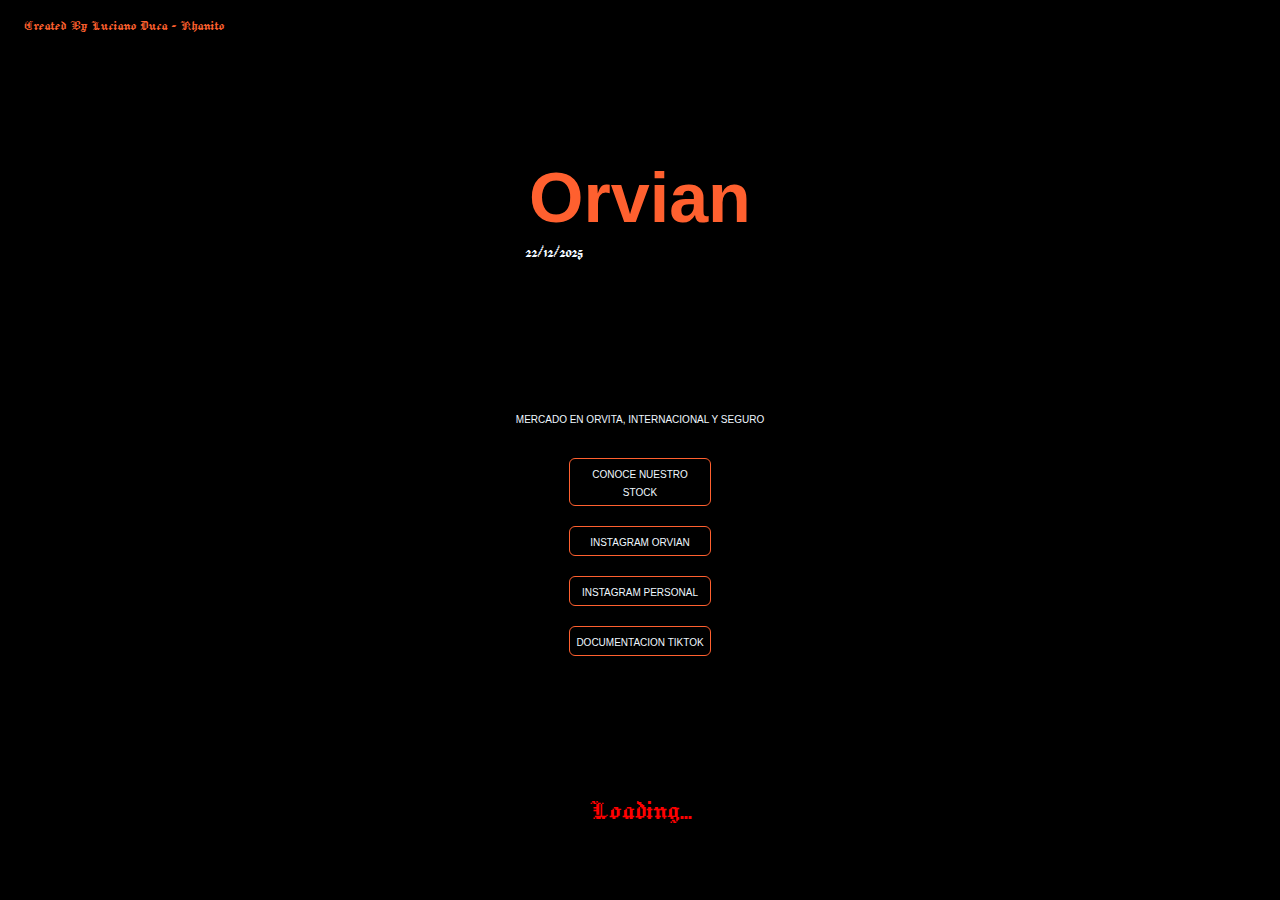
<file: index.html>
<!DOCTYPE html>
<html lang="en">
<head>
    <meta charset="UTF-8">
    <meta name="viewport" content="width=device-width, initial-scale=1.0">
    <title> Orvian Store </title>
    <link rel="shortcut icon" href="adac4976abcf216bf64dacb99f215f17.jpg" type="image/x-icon">
    <link rel="stylesheet" href="style.css">
    <link rel="preconnect" href="https://fonts.googleapis.com">
    <link rel="preconnect" href="https://fonts.gstatic.com" crossorigin>
    <link href="https://fonts.googleapis.com/css2?family=Jacquard+12&display=swap" rel="stylesheet">
</head>
<body>
        <div>
            <div class="credits-box">
                <p class="credits">Created By Luciano Duca - Khanito</p>
            </div>
            <div class="box-logo">
                <div class="contenedor-logo">
                    <h1>Orvian</h1>
                </div>
                <p class="created-in">22/12/2025</p>
            </div>
        </div>
        <div class="eslogan-type">
            <p class="eslogan-text">Mercado en orvita, internacional y seguro</p>
        </div>
        <div class="Options-to-click">
            <li><a href="/pagina productos/productos imagenes buenas/index.html">Conoce Nuestro Stock</a></li>
            <li><a target="_blank" href="https://www.instagram.com/orvian.store/?utm_source=ig_web_button_share_sheet">Instagram Orvian</a></li>
            <li><a target="_blank" href="https://www.instagram.com/khanitouu/">Instagram Personal</a></li>
            <li><a target="_blank" href="https://www.tiktok.com/@khanitouu">Documentacion Tiktok</a></li>
        </div>
        <div class="coming-soon">
            <h3 >Loading...</h3>
        </div>
</body>
</html>
</file>
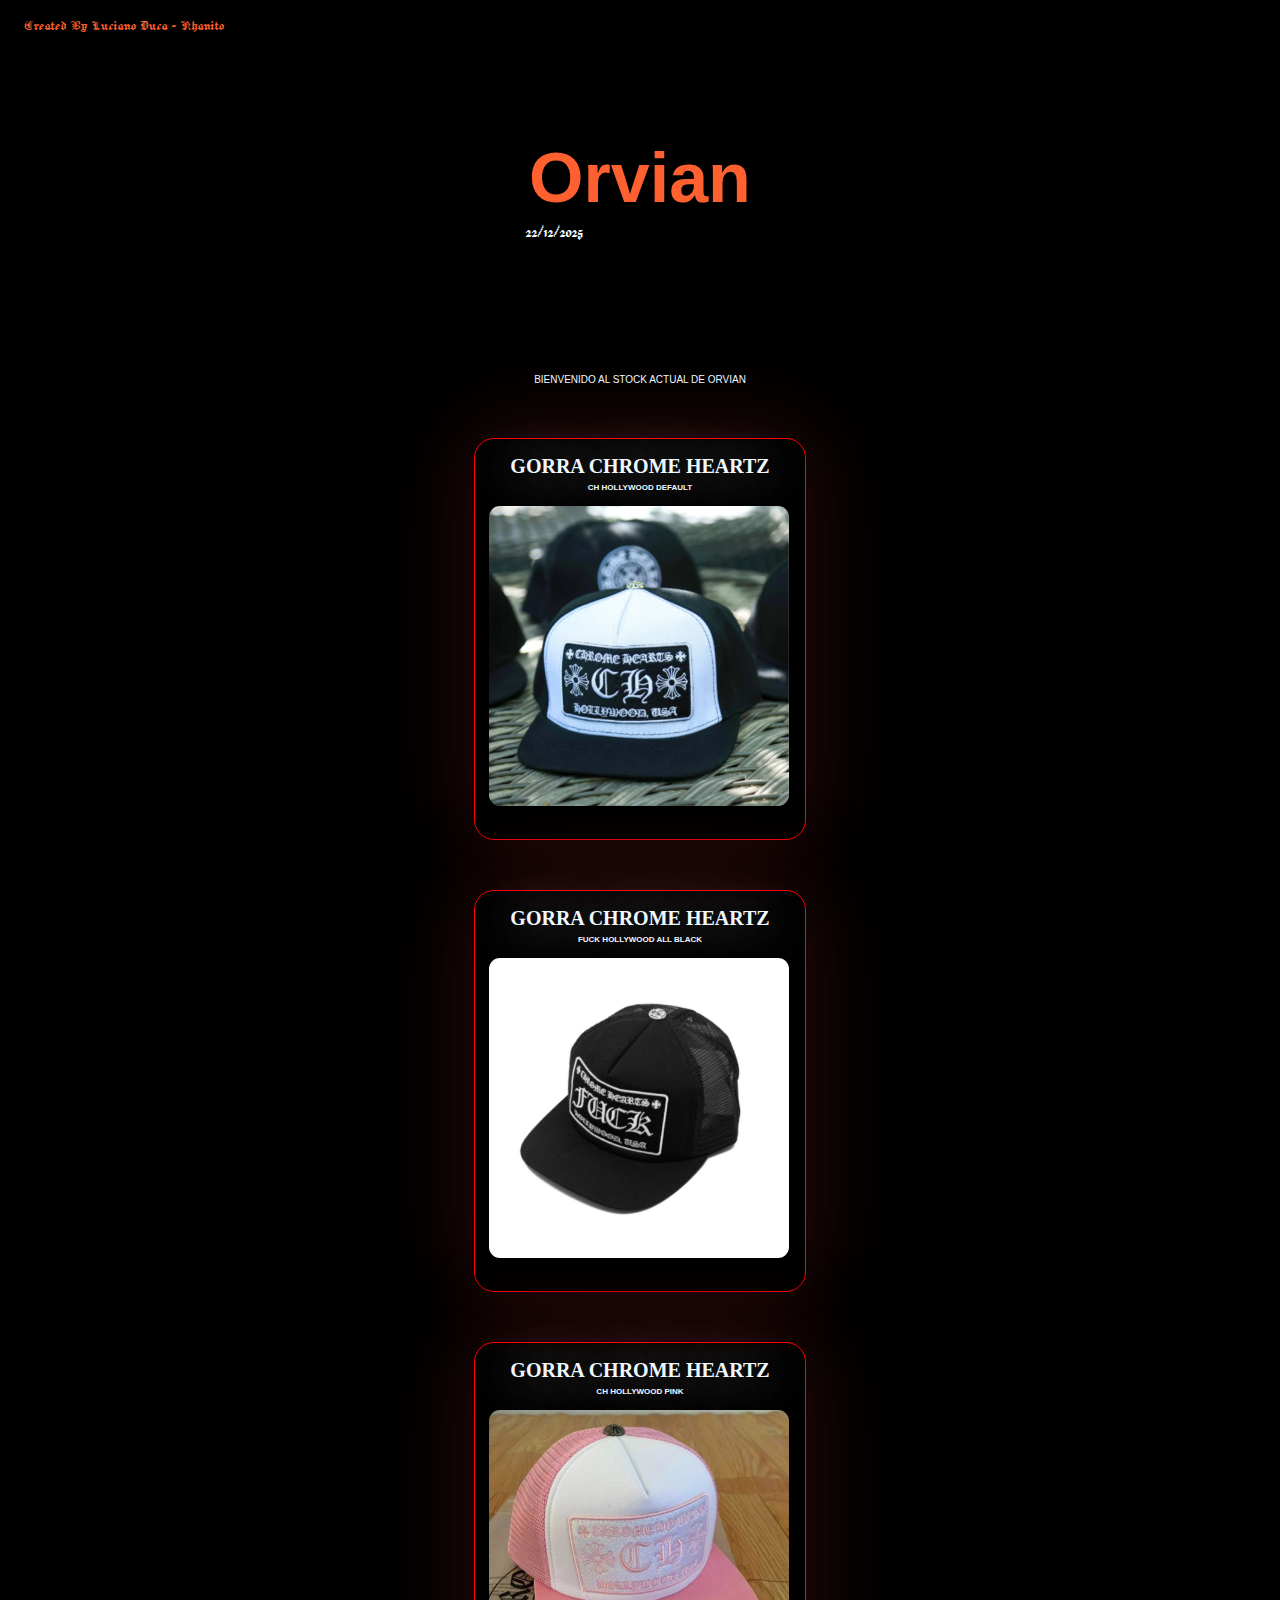
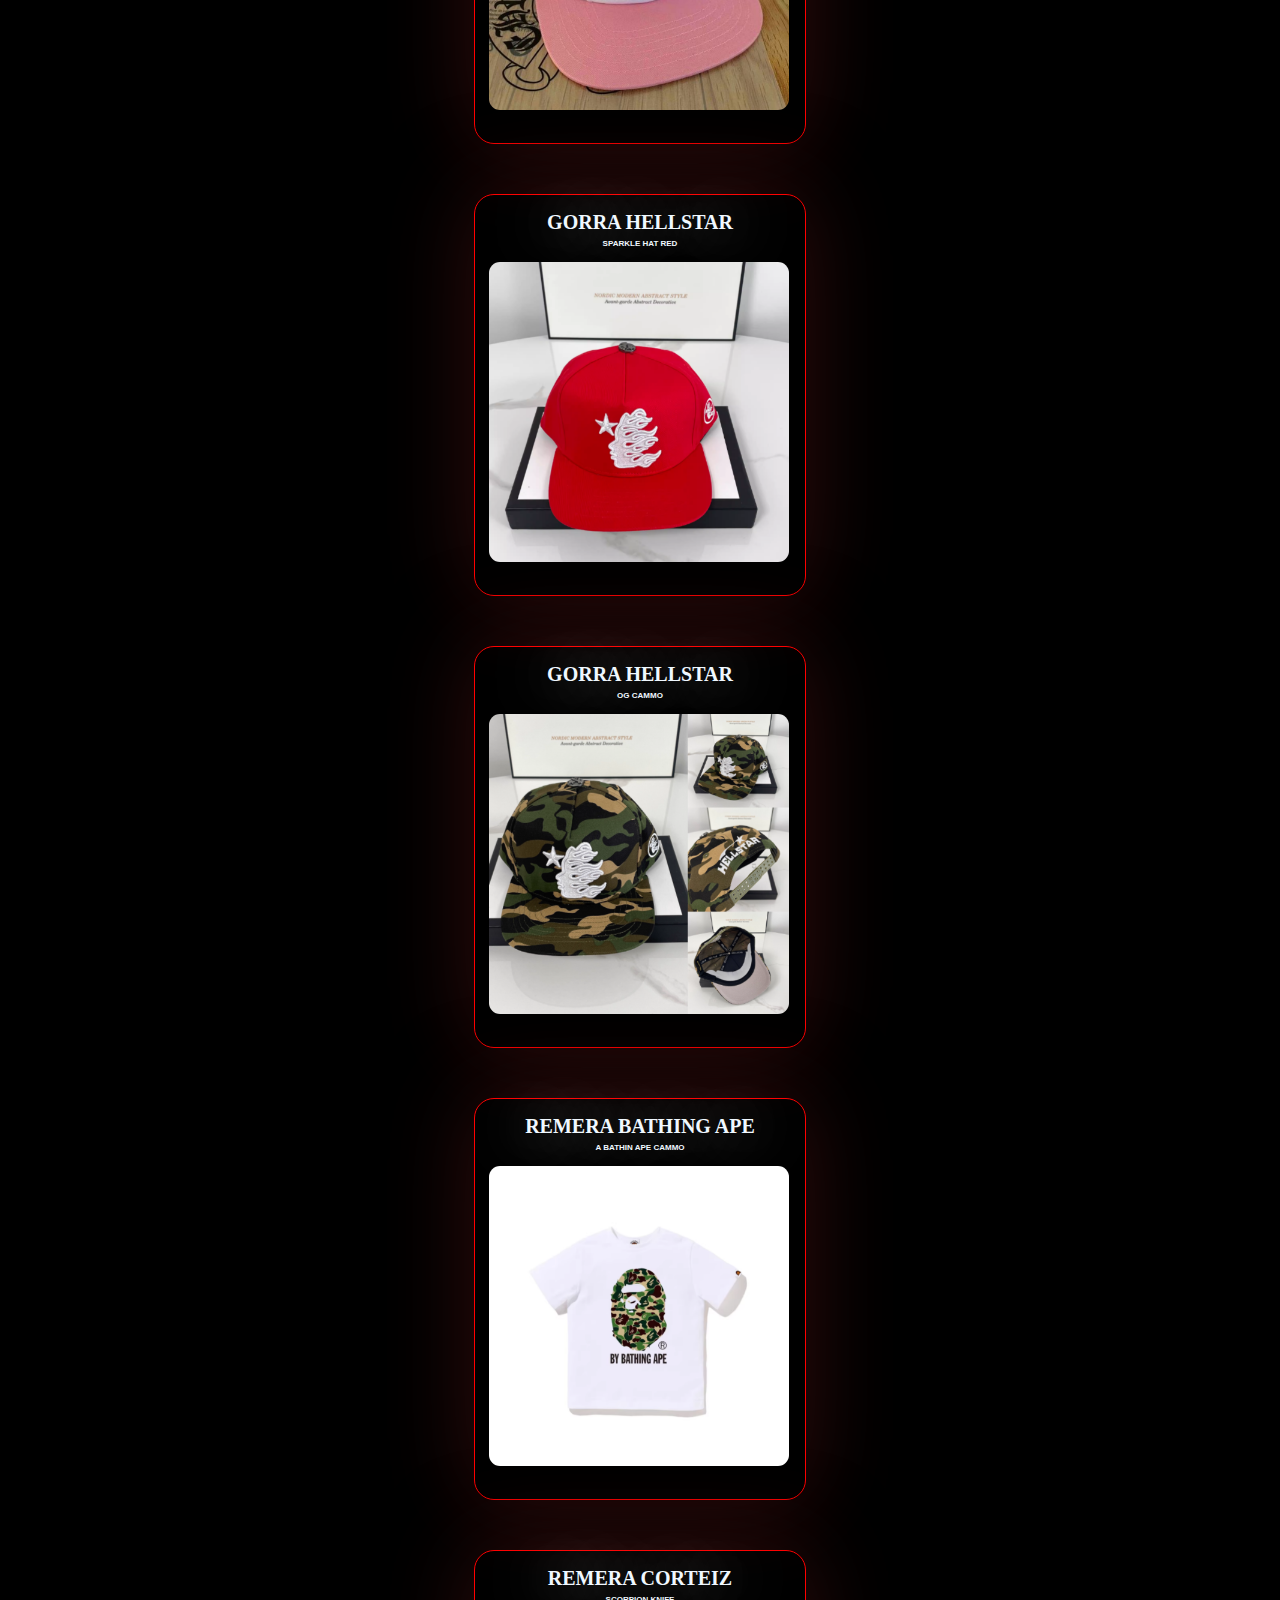
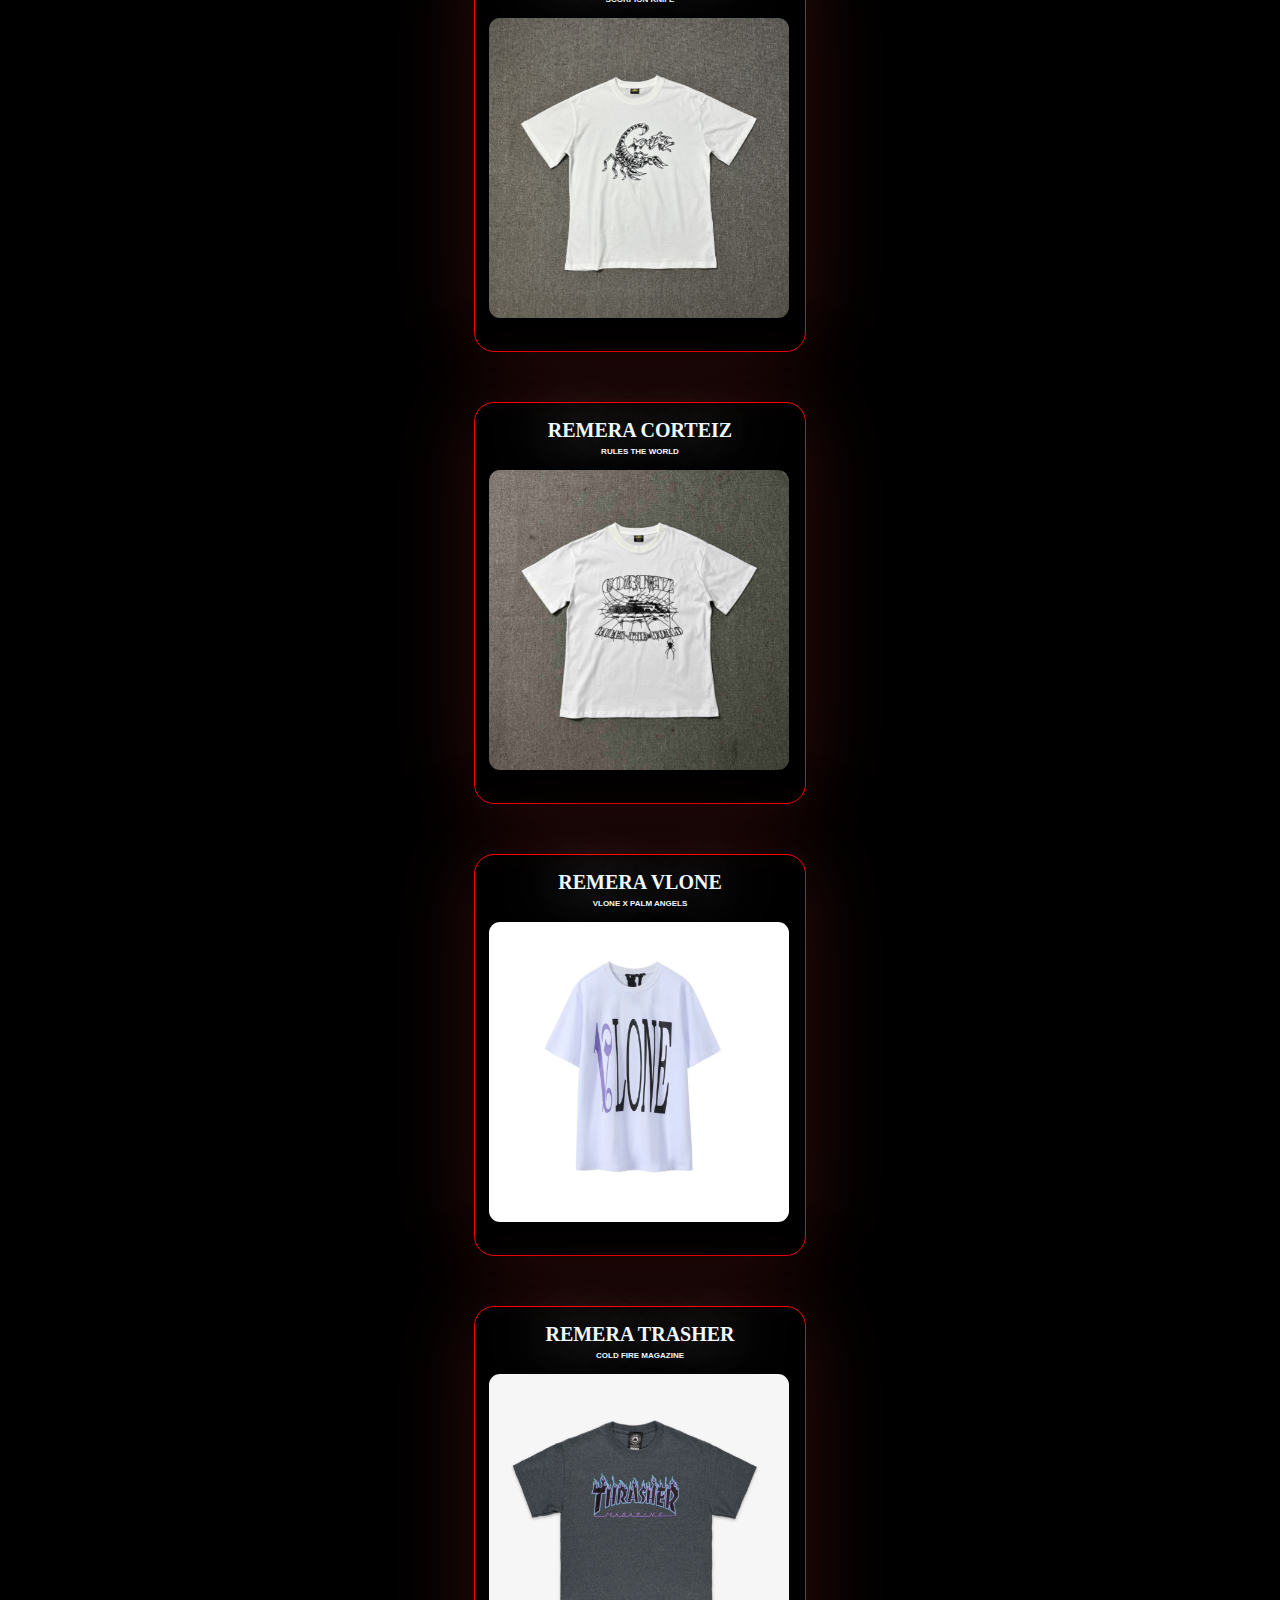
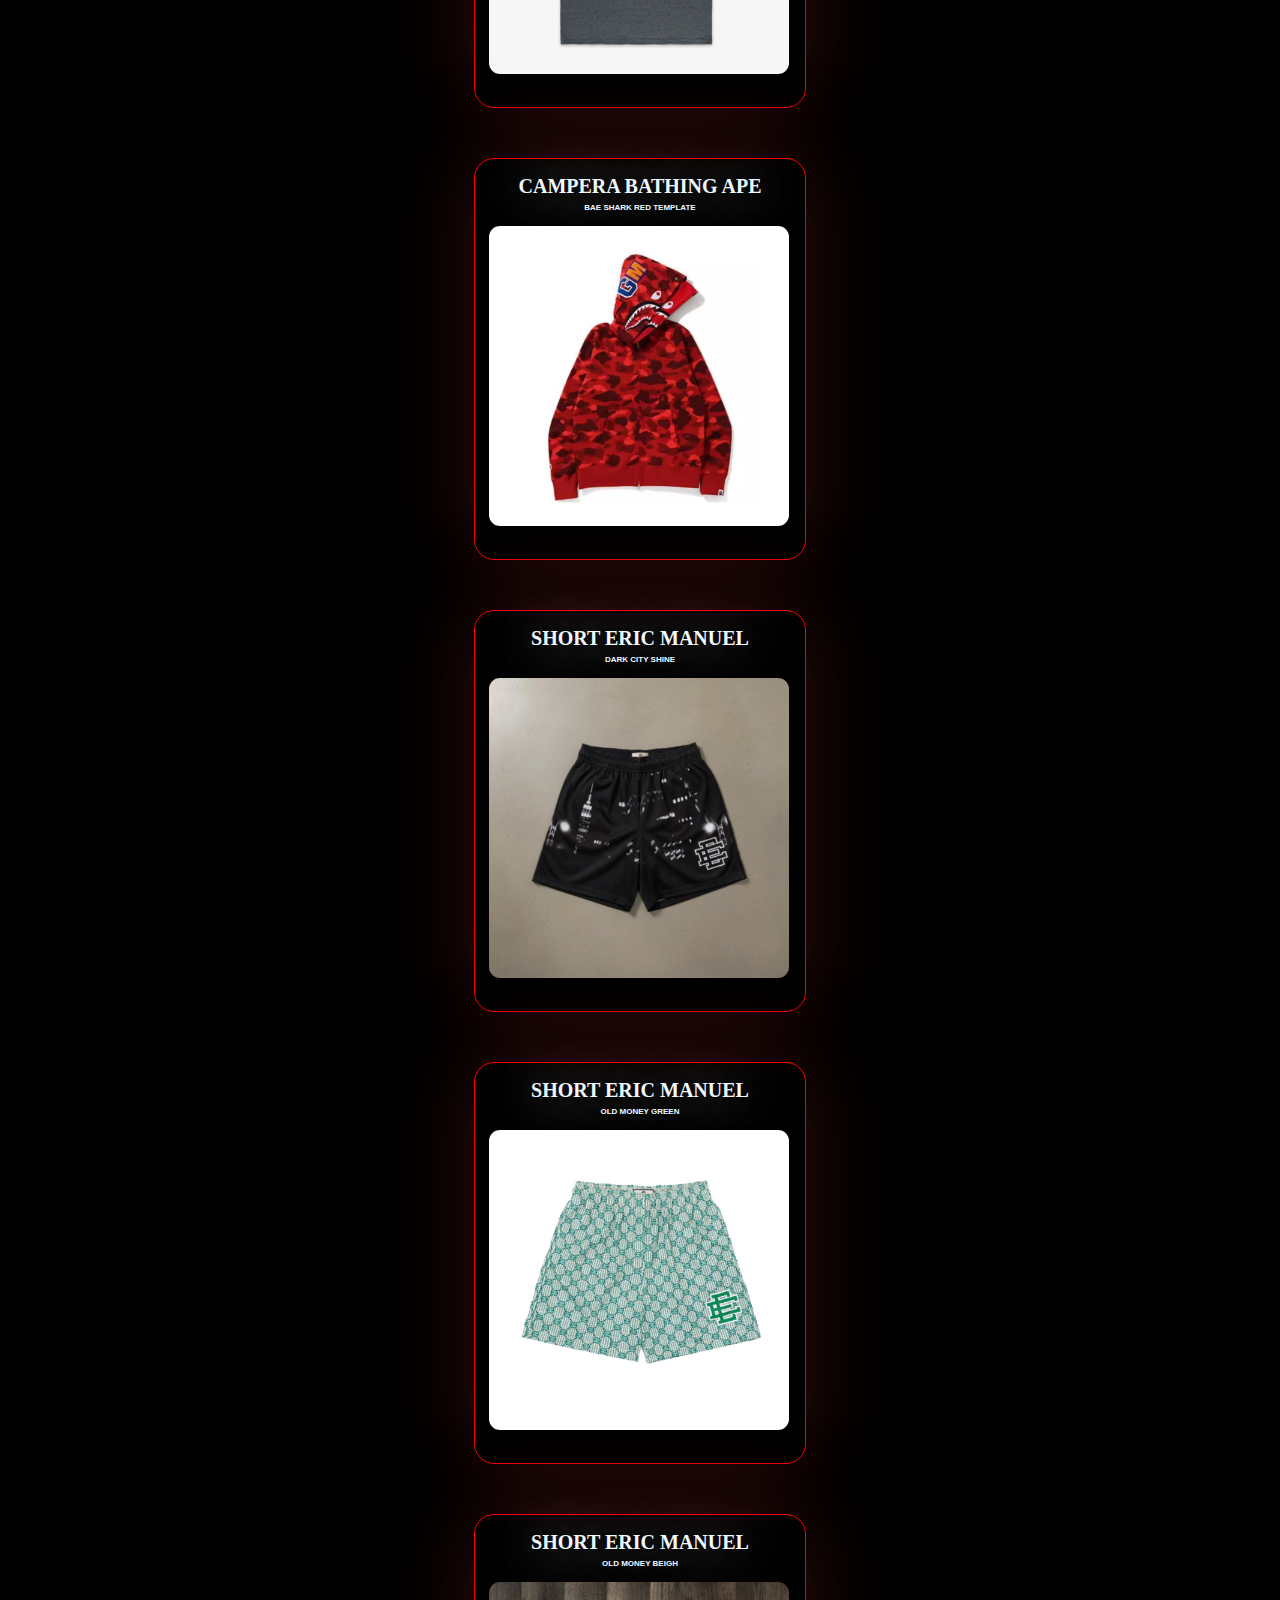
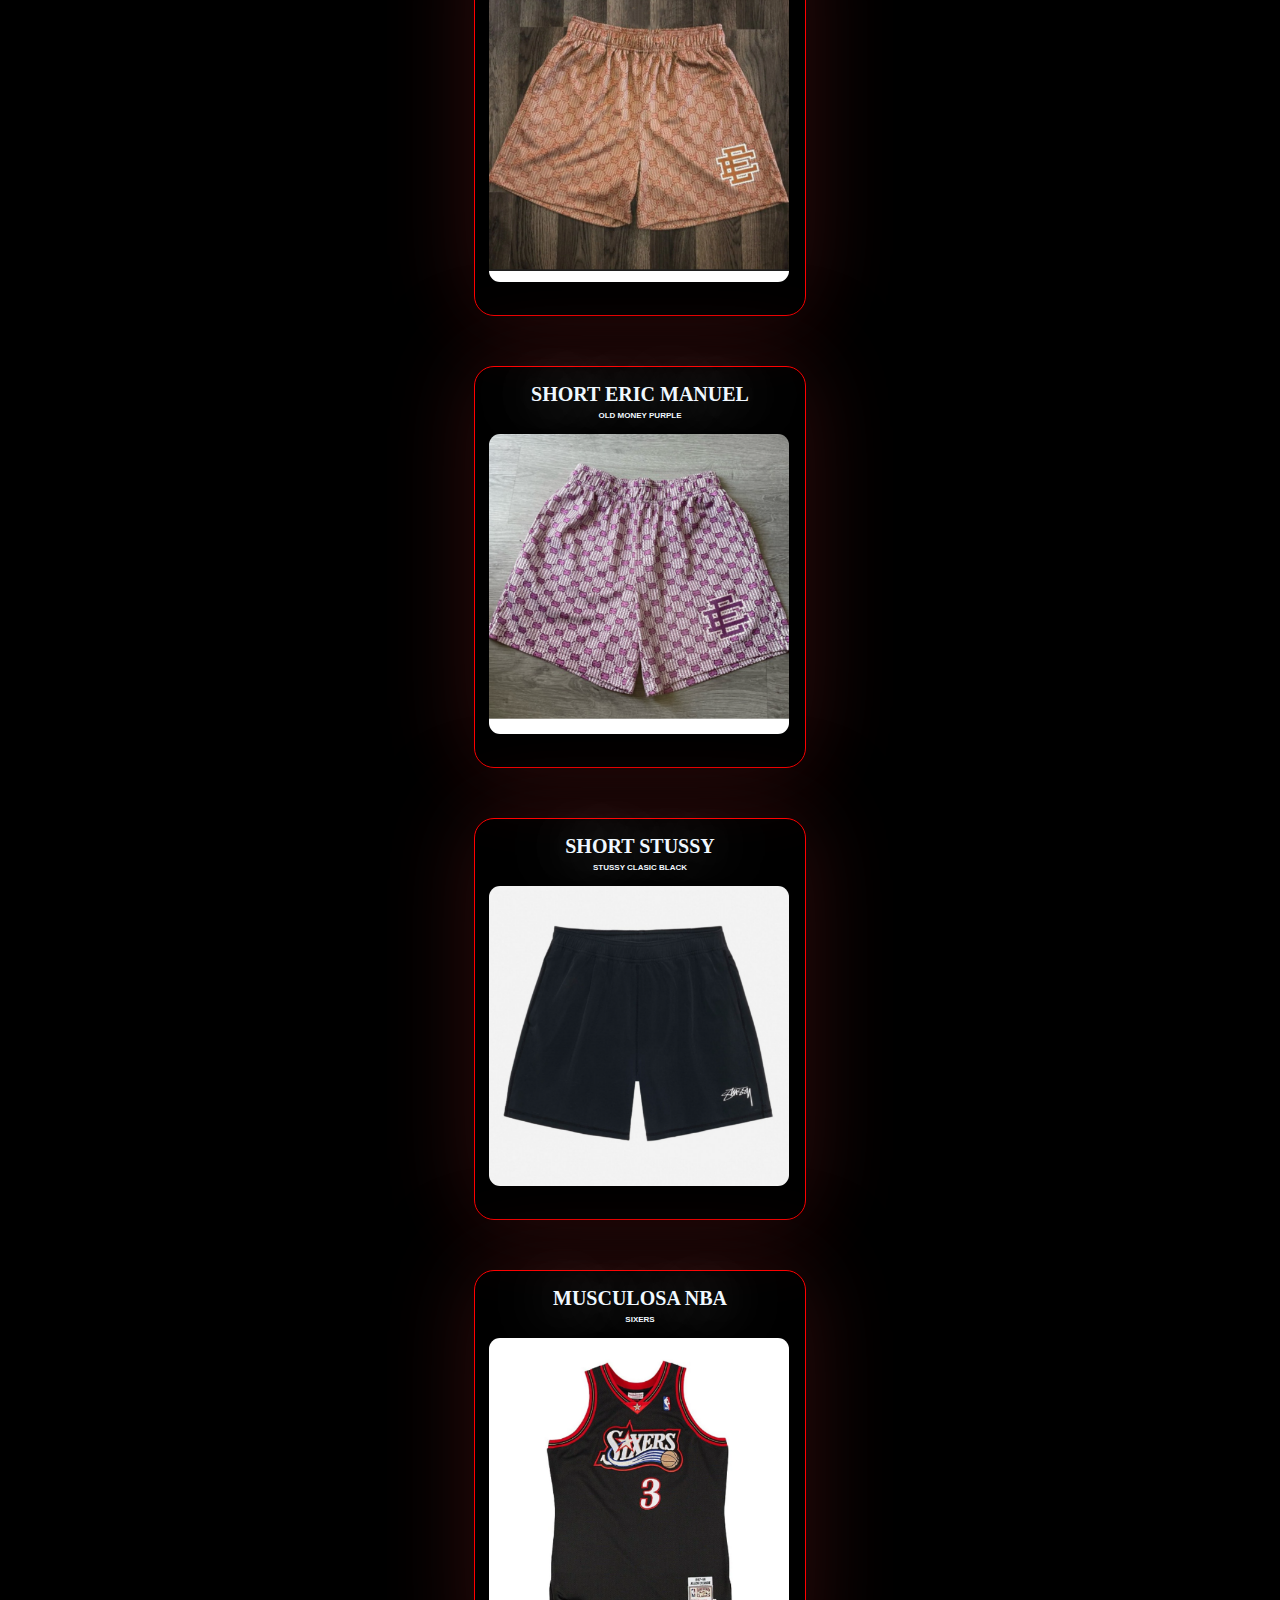
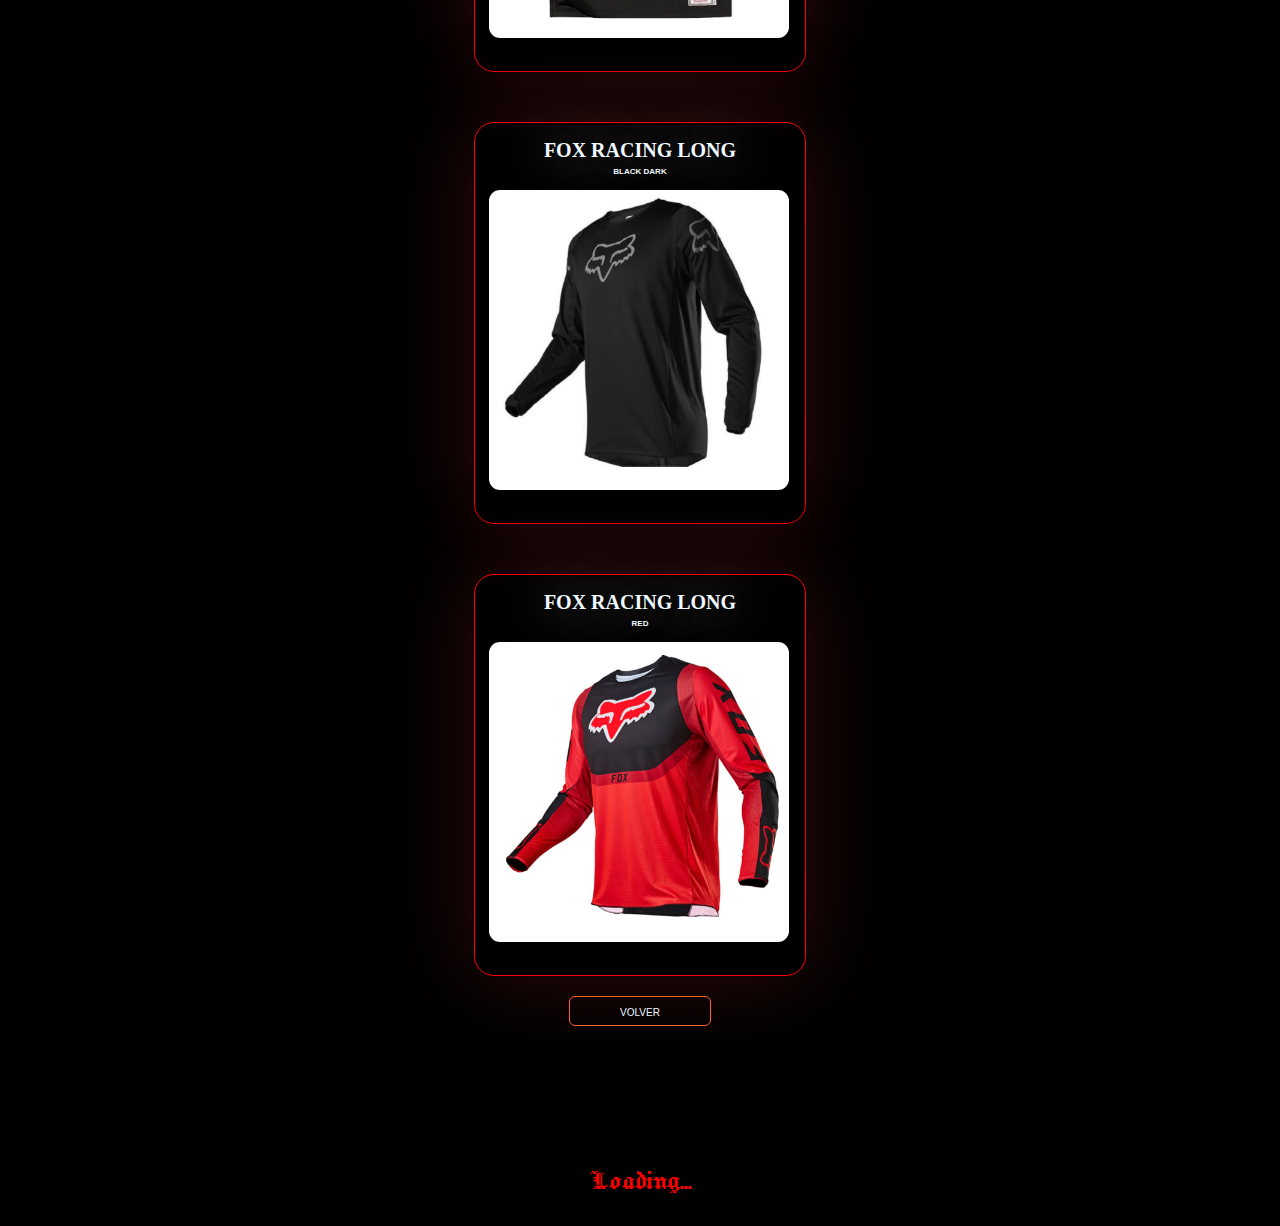
<file: pagina productos/productos imagenes buenas/index.html>
<!DOCTYPE html>
<html lang="en">
<head>
    <meta charset="UTF-8">
    <meta name="viewport" content="width=device-width, initial-scale=1.0">
    <title> Orvian Store </title>
    <link rel="shortcut icon" href="adac4976abcf216bf64dacb99f215f17.jpg" type="image/x-icon">
    <link rel="stylesheet" href="style.css">
    <link rel="preconnect" href="https://fonts.googleapis.com">
    <link rel="preconnect" href="https://fonts.gstatic.com" crossorigin>
    <link href="https://fonts.googleapis.com/css2?family=Jacquard+12&display=swap" rel="stylesheet">
</head>
<body>
        <div>
            <div class="credits-box">
                <p class="credits">Created By Luciano Duca - Khanito</p>
            </div>
            <div class="box-logo">
                <div class="contenedor-logo">
                    <h1>Orvian</h1>
                </div>
                <p class="created-in">22/12/2025</p>
            </div>
        </div>
        <div class="eslogan-type">
            <p class="eslogan-text">Bienvenido al Stock Actual de Orvian</p>
        </div>


        <div class="box-g">
            <div class="box-model-stock">
                <h5>Gorra Chrome Heartz</h5>
                <h6>CH Hollywood Default</h6>
                <img class="box-stock-img"  src="/pagina productos/productos imagenes buenas/productos/2.png" alt="Gorra Chrome Heartz">
            </div>
            <div class="box-model-stock">
                <h5>Gorra Chrome Heartz</h5>
                <h6>Fuck Hollywood All Black</h6>
                <img class="box-stock-img"  src="/pagina productos/productos imagenes buenas/productos/1.jpg" alt="Gorra Chrome Heartz">
            </div>
            <div class="box-model-stock">
                <h5>Gorra Chrome Heartz</h5>
                <h6>CH Hollywood Pink</h6>
                <img class="box-stock-img"  src="/pagina productos/productos imagenes buenas/productos/3.png" alt="Gorra Chrome Heartz">
            </div>
            <div class="box-model-stock">
                <h5>Gorra HellStar</h5>
                <h6>Sparkle hat red</h6>
                <img class="box-stock-img"  src="/pagina productos/productos imagenes buenas/productos/4.png" alt="Gorra Chrome Heartz">
            </div>
            <div class="box-model-stock">
                <h5>Gorra HellStar</h5>
                <h6>OG Cammo</h6>
                <img class="box-stock-img"  src="/pagina productos/productos imagenes buenas/productos/5.png" alt="Gorra Chrome Heartz">
            </div>
            <div class="box-model-stock">
                <h5>Remera Bathing Ape</h5>
                <h6>A bathin ape cammo</h6>
                <img class="box-stock-img"  src="/pagina productos/productos imagenes buenas/productos/7.png" alt="Gorra Chrome Heartz">
            </div>
            <div class="box-model-stock">
                <h5>Remera Corteiz</h5>
                <h6>Scorpion Knife</h6>
                <img class="box-stock-img"  src="/pagina productos/productos imagenes buenas/productos/9.png" alt="Gorra Chrome Heartz">
            </div>
            <div class="box-model-stock">
                <h5>Remera Corteiz</h5>
                <h6>Rules The World</h6>
                <img class="box-stock-img"  src="/pagina productos/productos imagenes buenas/productos/8.png" alt="Gorra Chrome Heartz">
            </div>
            <div class="box-model-stock">
                <h5>Remera Vlone</h5>
                <h6>Vlone x Palm Angels</h6>
                <img class="box-stock-img"  src="/pagina productos/productos imagenes buenas/productos/11.png" alt="Gorra Chrome Heartz">
            </div>
            <div class="box-model-stock">
                <h5>Remera Trasher</h5>
                <h6>Cold Fire Magazine</h6>
                <img class="box-stock-img"  src="/pagina productos/productos imagenes buenas/productos/12.png" alt="Gorra Chrome Heartz">
            </div>
            <div class="box-model-stock">
                <h5>Campera Bathing Ape</h5>
                <h6>Bae Shark Red Template</h6>
                <img class="box-stock-img"  src="/pagina productos/productos imagenes buenas/productos/10.png" alt="Gorra Chrome Heartz">
            </div>
            <div class="box-model-stock">
                <h5>Short Eric Manuel</h5>
                <h6>Dark city shine</h6>
                <img class="box-stock-img"  src="/pagina productos/productos imagenes buenas/productos/17.png" alt="Gorra Chrome Heartz">
            </div>
            <div class="box-model-stock">
                <h5>Short Eric Manuel</h5>
                <h6>Old Money Green </h6>
                <img class="box-stock-img"  src="/pagina productos/productos imagenes buenas/productos/13.png" alt="Gorra Chrome Heartz">
            </div>
            <div class="box-model-stock">
                <h5>Short Eric Manuel</h5>
                <h6>Old Money Beigh </h6>
                <img class="box-stock-img"  src="/pagina productos/productos imagenes buenas/productos/14.png" alt="Gorra Chrome Heartz">
            </div>
            <div class="box-model-stock">
                <h5>Short Eric Manuel</h5>
                <h6>Old Money Purple </h6>
                <img class="box-stock-img"  src="/pagina productos/productos imagenes buenas/productos/15.png" alt="Gorra Chrome Heartz">
            </div>
            <div class="box-model-stock">
                <h5>Short Stussy</h5>
                <h6>Stussy Clasic Black </h6>
                <img class="box-stock-img"  src="/pagina productos/productos imagenes buenas/productos/18.png" alt="Gorra Chrome Heartz">
            </div>
            <div class="box-model-stock">
                <h5>Musculosa NBA</h5>
                <h6> Sixers </h6>
                <img class="box-stock-img"  src="/pagina productos/productos imagenes buenas/productos/6.png" alt="Gorra Chrome Heartz">
            </div>
            <div class="box-model-stock">
                <h5>Fox Racing long</h5>
                <h6>Black Dark</h6>
                <img class="box-stock-img"  src="/pagina productos/productos imagenes buenas/productos/19.png" alt="Gorra Chrome Heartz">
            </div>
            <div class="box-model-stock">
                <h5>Fox Racing long</h5>
                <h6>Red</h6>
                <img class="box-stock-img"  src="/pagina productos/productos imagenes buenas/productos/20.png" alt="Gorra Chrome Heartz">
            </div>
        </div>


        <div class="Options-to-click">
            <li><a href="/index.html">Volver</a></li>
        </div>
        <div class="coming-soon">
            <h3 >Loading...</h3>
        </div>
</body>
</html>
</file>
<file: style.css>
.credits-box
{
width: 210px;
margin-left: 20px;
}

.credits
{


font-family: "Jacquard 12", system-ui;
font-weight: 400;
font-style: normal;
font-size: 15px;

}

.created-in{
    font-family: "Jacquard 12", system-ui;
    font-size: 19px;
    color: aliceblue;
    margin: 0;
}
.credits:hover
{
    color: aliceblue;
    text-shadow: 0px 0px 10px white;
}

h1
{
    margin: 0;
    color: rgb(255, 96, 47);
    text-align: center ;
    font-size:70px;
    font-family:'Lucida Sans', 'Lucida Sans Regular', 'Lucida Grande', 'Lucida Sans Unicode', Geneva, Verdana, sans-serif;

}

h1:hover
{
    text-shadow: 0px 0px 100px rgb(255, 0, 0);
}


body{
    margin: auto;
    background-color: black;

}   

.eslogan-type
{
    text-align: center;
    width: 260px;
    height: 20px;
    margin: 30px auto;
}

.eslogan-type:hover
{
background-color: rgb(255, 96, 47);
box-shadow: 0px 0px 44px rgb(255, 0, 0);
}

.eslogan-text
{
    color: aliceblue;
    text-transform: uppercase;
    
}
.eslogan-text:hover
{
    color: rgb(255, 255, 255);
}


p{
    opacity:100%;
    color: rgb(255, 96, 47);
    padding: 2%;
    font-size: 10px;
    font-family:'Lucida Sans', 'Lucida Sans Regular', 'Lucida Grande', 'Lucida Sans Unicode', Geneva, Verdana, sans-serif;

}
.box-logo
{
width: 240px;
height: 130px;
padding: 20px;
margin: 100px auto;


}

.contenedor-logo{
    background-image: url(https://i.pinimg.com/1200x/90/49/d0/9049d0e7766266c10e9e799a9bed945c.jpg);
    background-size: cover;
}

.Options-to-click
{
    list-style:none;
    margin: auto;
    padding-bottom: 90px;
}

li
{   margin: 0;
    width: 130px;
    padding: 5px;
    border: solid 1px rgb(255, 96, 47);
    margin: 20px auto;
    text-align: center;
    border-radius: 6px;
}

li:hover
{
    background-color: rgb(255, 96, 47);
    box-shadow: 0px 0px 44px rgb(255, 96, 47);
}

a{
    font-family: 'Lucida Sans', 'Lucida Sans Regular', 'Lucida Grande', 'Lucida Sans Unicode', Geneva, Verdana, sans-serif;
    text-decoration: none;
    color: aliceblue;
    text-transform: uppercase;
    font-size: 10px;
}


.coming-soon
{
    width: 100%;
    text-align: center;
}

h3
{
    color: red;
    font-size: 30px;
    font-family: "Jacquard 12", "system-ui";
    font-weight: 100;
}
</file>
<file: pagina productos/productos imagenes buenas/style.css>
.credits-box
{
width: 210px;
margin-left: 20px;
}

.credits
{


font-family: "Jacquard 12", system-ui;
font-weight: 400;
font-style: normal;
font-size: 15px;

}

.created-in{
    font-family: "Jacquard 12", system-ui;
    font-size: 19px;
    color: aliceblue;
    margin: 0;
}
.credits:hover
{
    color: aliceblue;
    text-shadow: 0px 0px 10px white;
}

h1
{
    margin: 0;
    color: rgb(255, 96, 47);
    text-align: center ;
    font-size:70px;
    font-family:'Lucida Sans', 'Lucida Sans Regular', 'Lucida Grande', 'Lucida Sans Unicode', Geneva, Verdana, sans-serif;

}

h1:hover
{
    text-shadow: 0px 0px 100px rgb(255, 0, 0);
}


body{
    margin: auto;
    background-color: rgb(0, 0, 0);

}   

.eslogan-type
{
    text-align: center;
    width: 260px;
    height: 20px;
    margin: 30px auto;
}

.eslogan-type:hover
{
background-color: rgb(255, 96, 47);
box-shadow: 0px 0px 44px rgb(255, 0, 0);
}

.eslogan-text
{
    color: aliceblue;
    text-transform: uppercase;
    
}
.eslogan-text:hover
{
    color: rgb(255, 255, 255);
}


p{
    opacity:100%;
    color: rgb(255, 96, 47);
    padding: 2%;
    font-size: 10px;
    font-family:'Lucida Sans', 'Lucida Sans Regular', 'Lucida Grande', 'Lucida Sans Unicode', Geneva, Verdana, sans-serif;

}
.box-logo
{
width: 240px;
height: 130px;
padding: 20px;
margin: 80px auto;


}

.contenedor-logo{
    background-image: url(https://i.pinimg.com/1200x/90/49/d0/9049d0e7766266c10e9e799a9bed945c.jpg);
    background-size: cover;
}

.Options-to-click
{
    list-style:none;
    margin: auto;
    padding-bottom: 90px;
}

li
{   margin: 0;
    width: 130px;
    padding: 5px;
    border: solid 1px rgb(255, 96, 47);
    margin: 20px auto;
    text-align: center;
    border-radius: 6px;
}

li:hover
{
    background-color: rgb(255, 96, 47);
    box-shadow: 0px 0px 44px rgb(255, 96, 47);
}

a{
    font-family: 'Lucida Sans', 'Lucida Sans Regular', 'Lucida Grande', 'Lucida Sans Unicode', Geneva, Verdana, sans-serif;
    text-decoration: none;
    color: aliceblue;
    text-transform: uppercase;
    font-size: 10px;
}


.coming-soon
{
    width: 100%;
    text-align: center;
}

h3
{
    color: red;
    font-size: 30px;
    font-family: "Jacquard 12", "system-ui";
    font-weight: 100;
}

.box-g
{
    margin-top: 40px;
}

.box-model-stock
{
    width: 330px;
    height: 400px;
    background-color: transparent;
    margin: auto;
    box-shadow: 0px 0px 90px rgb(50, 12, 12);
    border-radius: 20px;
    margin-top: 50px;
    border: solid 1px rgb(255, 0, 0)
}

h5
{
    text-align: center;
    color: aliceblue;
    text-transform: uppercase;
    text-shadow: 0px 0px 60px aliceblue;
    margin: 0;
    margin-top: 16px;
    font-size: 20px;

}

h6
{
    color: aliceblue;
    font-family: sans-serif;
    text-transform: uppercase;
    margin: 0;
    margin-top: 5px;
    font-size: 8px;
    text-align: center;
}

.box-stock-img
{
    width: 300px;
    padding: 14px;
    border-radius: 25px;
}
</file>
